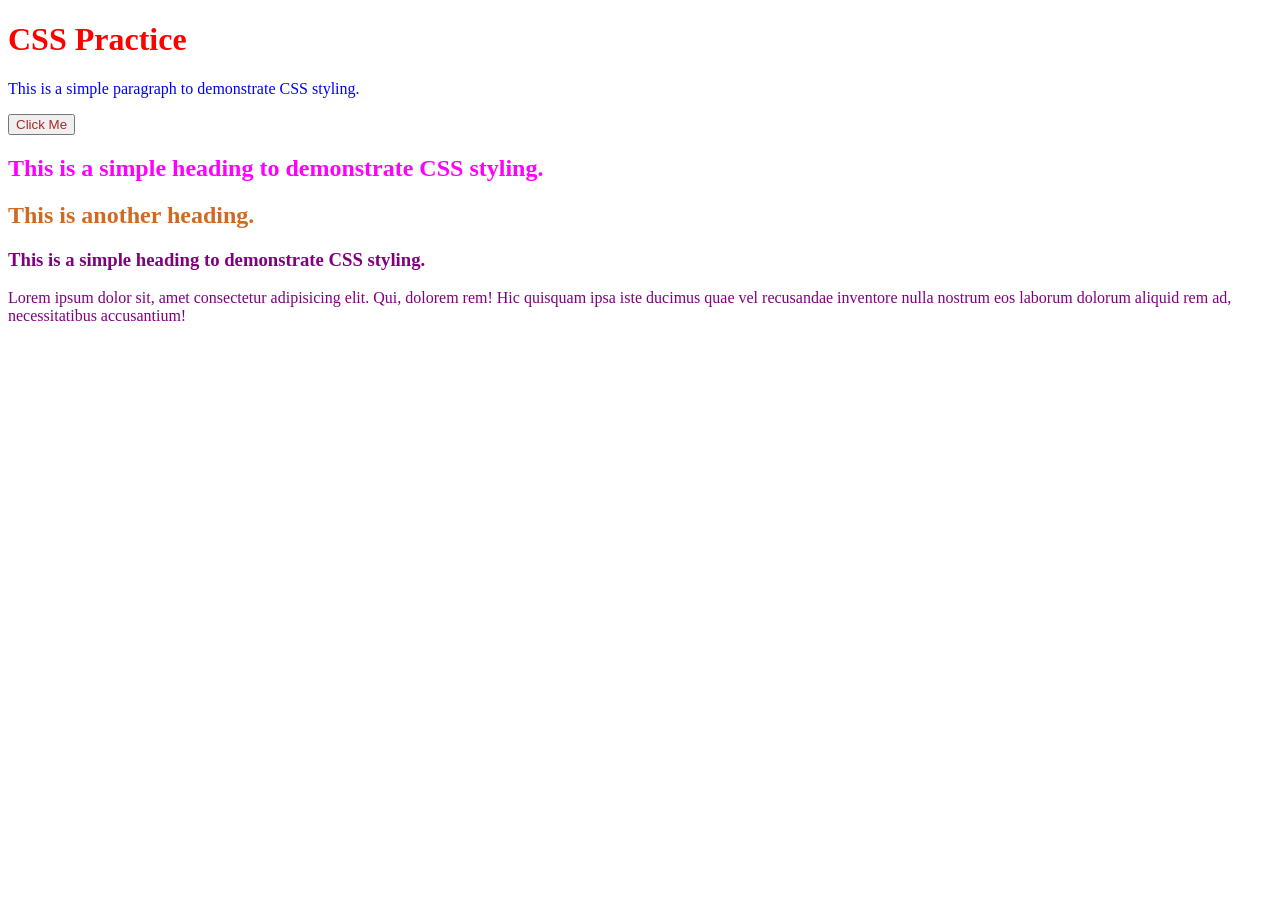
<file: CSS/index.html>
<!doctype html>
<html lang="en">
  <head>
    <meta charset="UTF-8" />
    <meta name="viewport" content="width=device-width, initial-scale=1.0" />
    <title>CSS Practice</title>
    <link rel="stylesheet" href="style.css" />
    <!-- <style>
      h1 {
        color: blue;
      }
    </style> -->
  </head>
  <body>
    <!-- <h1 style="color: blue">CSS Practice</h1> -->
    <h1>CSS Practice</h1>
    <p>This is a simple paragraph to demonstrate CSS styling.</p>
    <button>Click Me</button>

    <h2 id="headingTwo">
      This is a simple heading to demonstrate CSS styling.
    </h2>

    <h2 id="headingThree">This is another heading.</h2>

    <h3 class="purple">This is a simple heading to demonstrate CSS styling.</h3>
    <p class="purple">
      Lorem ipsum dolor sit, amet consectetur adipisicing elit. Qui, dolorem
      rem! Hic quisquam ipsa iste ducimus quae vel recusandae inventore nulla
      nostrum eos laborum dolorum aliquid rem ad, necessitatibus accusantium!
    </p>
  </body>
</html>
</file>
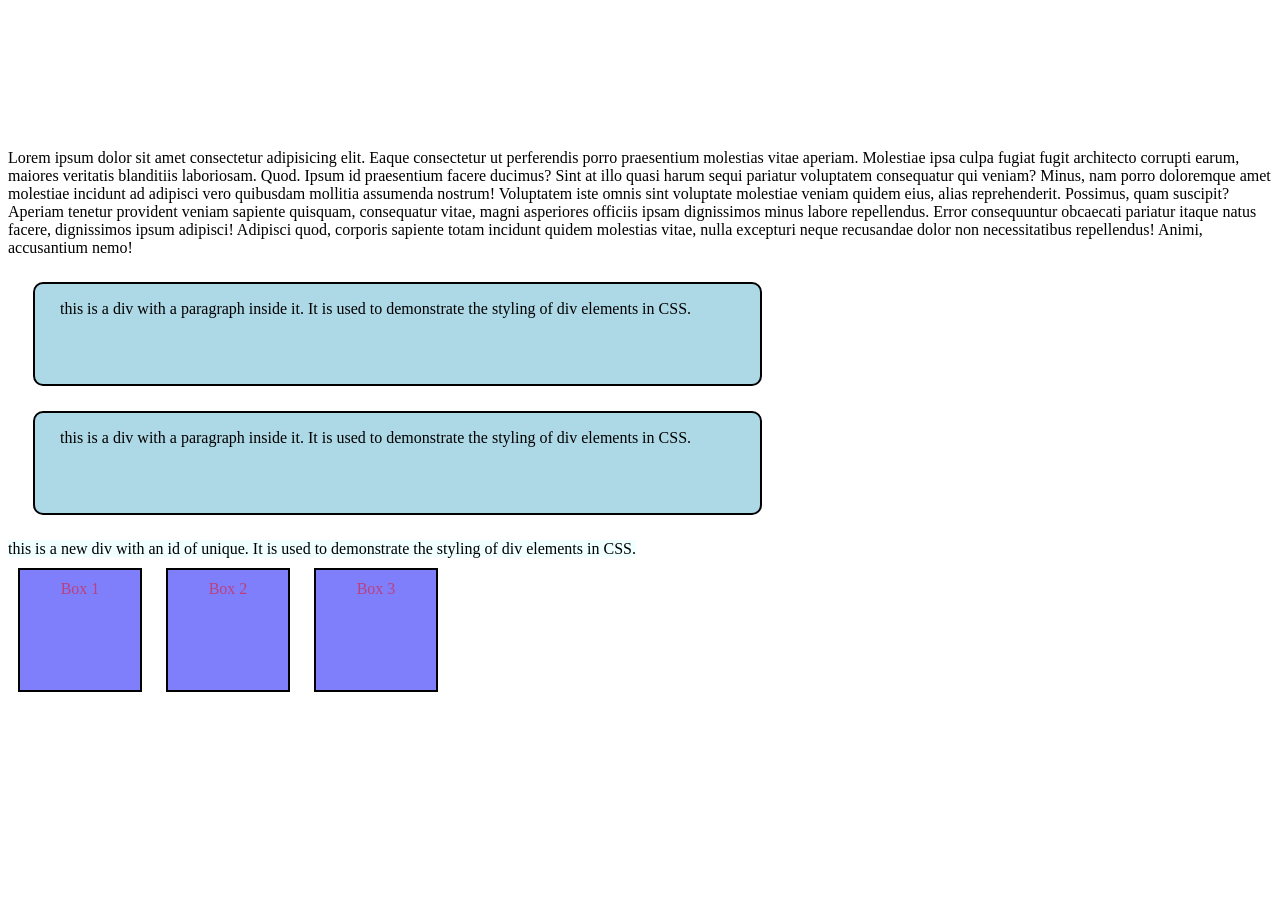
<file: CSS/Level 2/index.html>
<!doctype html>
<html lang="en">
  <head>
    <meta charset="UTF-8" />
    <meta name="viewport" content="width=device-width, initial-scale=1.0" />
    <title>Level 2 Main Page</title>
    <link rel="stylesheet" href="index_style.css" />
  </head>
  <body>
    <h1>Level 2 Main Page</h1>
    <p>
      Lorem ipsum dolor sit amet consectetur adipisicing elit. Eaque consectetur
      ut perferendis porro praesentium molestias vitae aperiam. Molestiae ipsa
      culpa fugiat fugit architecto corrupti earum, maiores veritatis blanditiis
      laboriosam. Quod. Ipsum id praesentium facere ducimus? Sint at illo quasi
      harum sequi pariatur voluptatem consequatur qui veniam? Minus, nam porro
      doloremque amet molestiae incidunt ad adipisci vero quibusdam mollitia
      assumenda nostrum! Voluptatem iste omnis sint voluptate molestiae veniam
      quidem eius, alias reprehenderit. Possimus, quam suscipit? Aperiam tenetur
      provident veniam sapiente quisquam, consequatur vitae, magni asperiores
      officiis ipsam dignissimos minus labore repellendus. Error consequuntur
      obcaecati pariatur itaque natus facere, dignissimos ipsum adipisci!
      Adipisci quod, corporis sapiente totam incidunt quidem molestias vitae,
      nulla excepturi neque recusandae dolor non necessitatibus repellendus!
      Animi, accusantium nemo!
    </p>
    <button>Click Me</button>
    <div id="common">
      <p>
        this is a div with a paragraph inside it. It is used to demonstrate the
        styling of div elements in CSS.
      </p>
    </div>

    <div id="common">
      <p>
        this is a div with a paragraph inside it. It is used to demonstrate the
        styling of div elements in CSS.
      </p>
    </div>

    <div id="unique">
      this is a new div with an id of unique. It is used to demonstrate the
      styling of div elements in CSS.
    </div>
    <br />
    <div id="box">Box 1</div>
    <div id="box">Box 2</div>
    <div id="box">Box 3</div>
  </body>
</html>
</file>
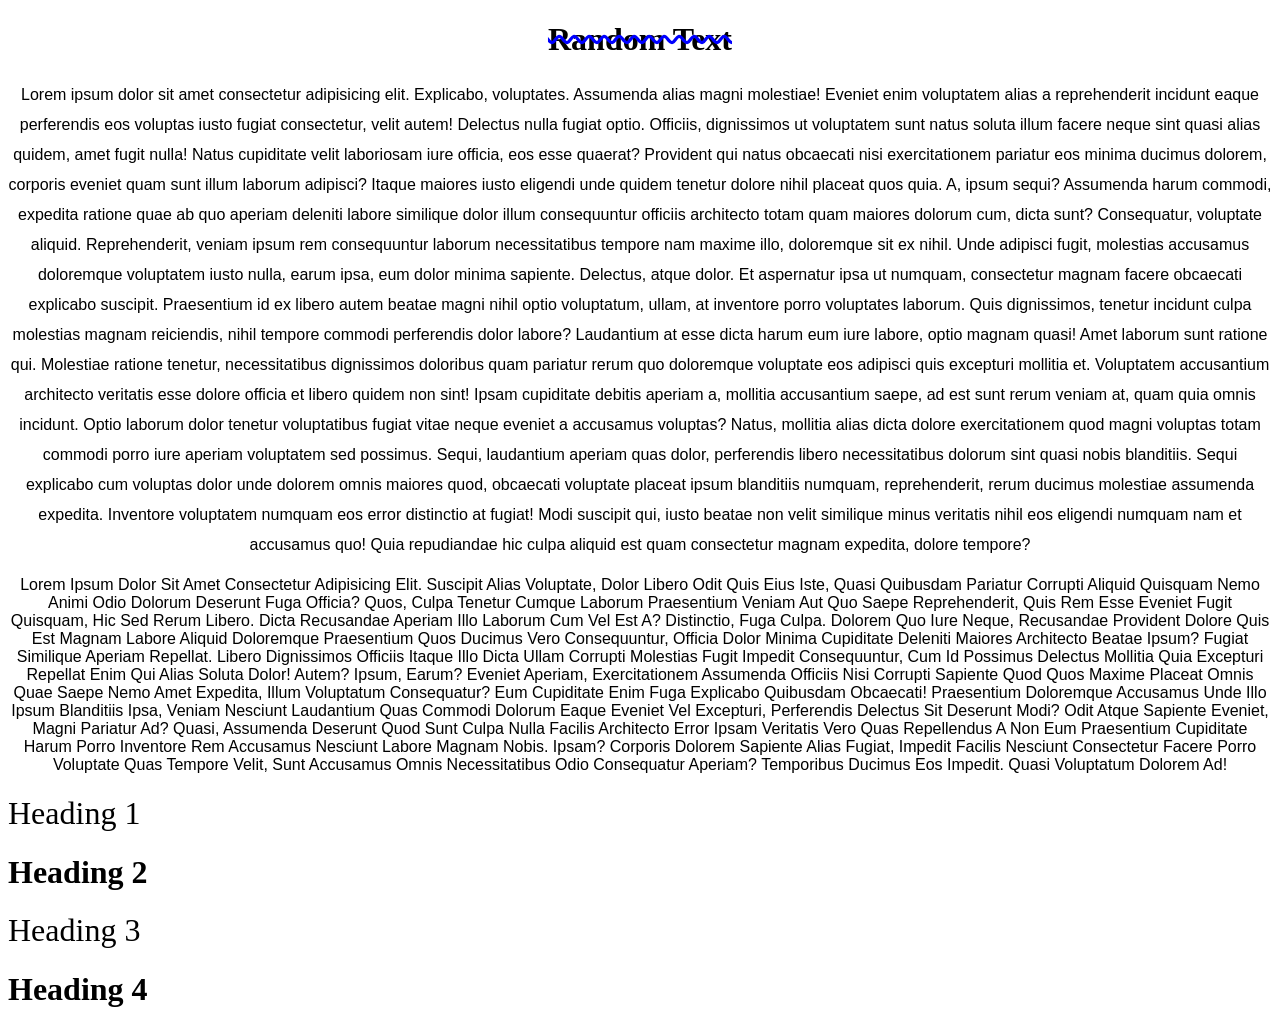
<file: CSS/index1.html>
<!doctype html>
<html lang="en">
  <head>
    <meta charset="UTF-8" />
    <meta name="viewport" content="width=device-width, initial-scale=1.0" />
    <title>CSS Practice part 2</title>
    <link rel="stylesheet" href="index1_style.css" />
  </head>
  <body>
    <h1 id="main_heading">Random Text</h1>
    <p id="one">
      Lorem ipsum dolor sit amet consectetur adipisicing elit. Explicabo,
      voluptates. Assumenda alias magni molestiae! Eveniet enim voluptatem alias
      a reprehenderit incidunt eaque perferendis eos voluptas iusto fugiat
      consectetur, velit autem! Delectus nulla fugiat optio. Officiis,
      dignissimos ut voluptatem sunt natus soluta illum facere neque sint quasi
      alias quidem, amet fugit nulla! Natus cupiditate velit laboriosam iure
      officia, eos esse quaerat? Provident qui natus obcaecati nisi
      exercitationem pariatur eos minima ducimus dolorem, corporis eveniet quam
      sunt illum laborum adipisci? Itaque maiores iusto eligendi unde quidem
      tenetur dolore nihil placeat quos quia. A, ipsum sequi? Assumenda harum
      commodi, expedita ratione quae ab quo aperiam deleniti labore similique
      dolor illum consequuntur officiis architecto totam quam maiores dolorum
      cum, dicta sunt? Consequatur, voluptate aliquid. Reprehenderit, veniam
      ipsum rem consequuntur laborum necessitatibus tempore nam maxime illo,
      doloremque sit ex nihil. Unde adipisci fugit, molestias accusamus
      doloremque voluptatem iusto nulla, earum ipsa, eum dolor minima sapiente.
      Delectus, atque dolor. Et aspernatur ipsa ut numquam, consectetur magnam
      facere obcaecati explicabo suscipit. Praesentium id ex libero autem beatae
      magni nihil optio voluptatum, ullam, at inventore porro voluptates
      laborum. Quis dignissimos, tenetur incidunt culpa molestias magnam
      reiciendis, nihil tempore commodi perferendis dolor labore? Laudantium at
      esse dicta harum eum iure labore, optio magnam quasi! Amet laborum sunt
      ratione qui. Molestiae ratione tenetur, necessitatibus dignissimos
      doloribus quam pariatur rerum quo doloremque voluptate eos adipisci quis
      excepturi mollitia et. Voluptatem accusantium architecto veritatis esse
      dolore officia et libero quidem non sint! Ipsam cupiditate debitis aperiam
      a, mollitia accusantium saepe, ad est sunt rerum veniam at, quam quia
      omnis incidunt. Optio laborum dolor tenetur voluptatibus fugiat vitae
      neque eveniet a accusamus voluptas? Natus, mollitia alias dicta dolore
      exercitationem quod magni voluptas totam commodi porro iure aperiam
      voluptatem sed possimus. Sequi, laudantium aperiam quas dolor, perferendis
      libero necessitatibus dolorum sint quasi nobis blanditiis. Sequi explicabo
      cum voluptas dolor unde dolorem omnis maiores quod, obcaecati voluptate
      placeat ipsum blanditiis numquam, reprehenderit, rerum ducimus molestiae
      assumenda expedita. Inventore voluptatem numquam eos error distinctio at
      fugiat! Modi suscipit qui, iusto beatae non velit similique minus
      veritatis nihil eos eligendi numquam nam et accusamus quo! Quia
      repudiandae hic culpa aliquid est quam consectetur magnam expedita, dolore
      tempore?
    </p>

    <p id="two">
      Lorem ipsum dolor sit amet consectetur adipisicing elit. Suscipit alias
      voluptate, dolor libero odit quis eius iste, quasi quibusdam pariatur
      corrupti aliquid quisquam nemo animi odio dolorum deserunt fuga officia?
      Quos, culpa tenetur cumque laborum praesentium veniam aut quo saepe
      reprehenderit, quis rem esse eveniet fugit quisquam, hic sed rerum libero.
      Dicta recusandae aperiam illo laborum cum vel est a? Distinctio, fuga
      culpa. Dolorem quo iure neque, recusandae provident dolore quis est magnam
      labore aliquid doloremque praesentium quos ducimus vero consequuntur,
      officia dolor minima cupiditate deleniti maiores architecto beatae ipsum?
      Fugiat similique aperiam repellat. Libero dignissimos officiis itaque illo
      dicta ullam corrupti molestias fugit impedit consequuntur, cum id possimus
      delectus mollitia quia excepturi repellat enim qui alias soluta dolor!
      Autem? Ipsum, earum? Eveniet aperiam, exercitationem assumenda officiis
      nisi corrupti sapiente quod quos maxime placeat omnis quae saepe nemo amet
      expedita, illum voluptatum consequatur? Eum cupiditate enim fuga explicabo
      quibusdam obcaecati! Praesentium doloremque accusamus unde illo ipsum
      blanditiis ipsa, veniam nesciunt laudantium quas commodi dolorum eaque
      eveniet vel excepturi, perferendis delectus sit deserunt modi? Odit atque
      sapiente eveniet, magni pariatur ad? Quasi, assumenda deserunt quod sunt
      culpa nulla facilis architecto error ipsam veritatis vero quas repellendus
      a non eum praesentium cupiditate harum porro inventore rem accusamus
      nesciunt labore magnam nobis. Ipsam? Corporis dolorem sapiente alias
      fugiat, impedit facilis nesciunt consectetur facere porro voluptate quas
      tempore velit, sunt accusamus omnis necessitatibus odio consequatur
      aperiam? Temporibus ducimus eos impedit. Quasi voluptatum dolorem ad!
    </p>

    <h1 id="heading1">Heading 1</h1>
    <h1 id="heading2">Heading 2</h1>
    <h1 id="heading3">Heading 3</h1>
    <h1 id="heading4">Heading 4</h1>
  </body>
</html>
</file>
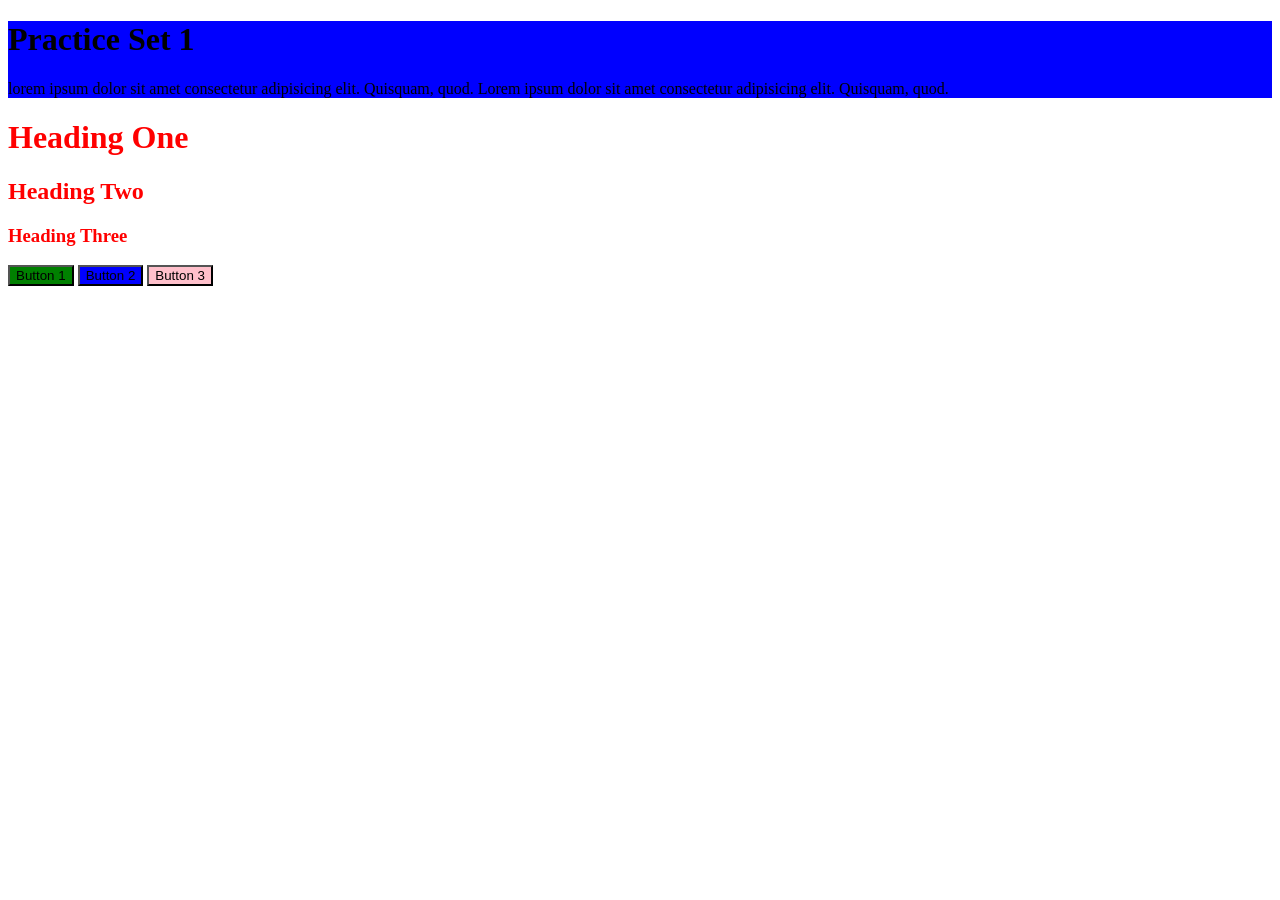
<file: CSS/practice_set1.html>
<!doctype html>
<html lang="en">
  <head>
    <meta charset="UTF-8" />
    <meta name="viewport" content="width=device-width, initial-scale=1.0" />
    <title>Practice Set 1</title>
    <link rel="stylesheet" href="practice_set1.css" />

    <style>
      button {
        background-color: blue;
      }
    </style>
  </head>
  <body>
    <div id="box">
      <h1>Practice Set 1</h1>
      <p>
        lorem ipsum dolor sit amet consectetur adipisicing elit. Quisquam, quod.
        Lorem ipsum dolor sit amet consectetur adipisicing elit. Quisquam, quod.
      </p>
    </div>

    <h1 class="heading">Heading One</h1>

    <h2 class="heading">Heading Two</h2>

    <h3 class="heading">Heading Three</h3>

    <button id="button1">Button 1</button>

    <button>Button 2</button>

    <button style="background-color: pink">Button 3</button>
  </body>
</html>
</file>
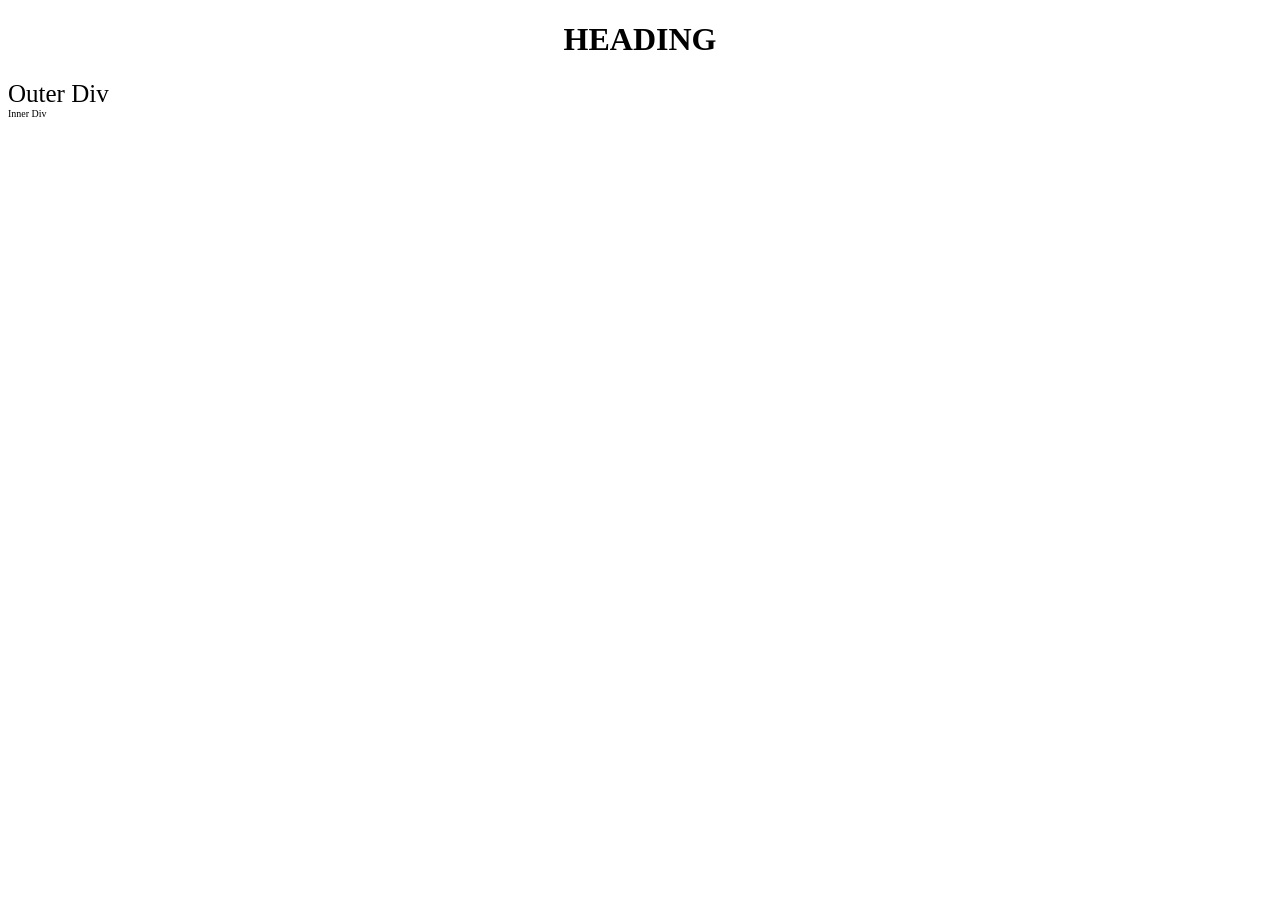
<file: CSS/practice_set2.html>
<!doctype html>
<html lang="en">
  <head>
    <meta charset="UTF-8" />
    <meta name="viewport" content="width=device-width, initial-scale=1.0" />
    <title>Practice Set 2</title>
    <link rel="stylesheet" href="practice_set2.css" />
  </head>
  <body class="body">
    <h1 id="main_heading">Heading</h1>

    <div id="outer">
      Outer Div
      <div id="inner">Inner Div</div>
    </div>
  </body>
</html>
</file>
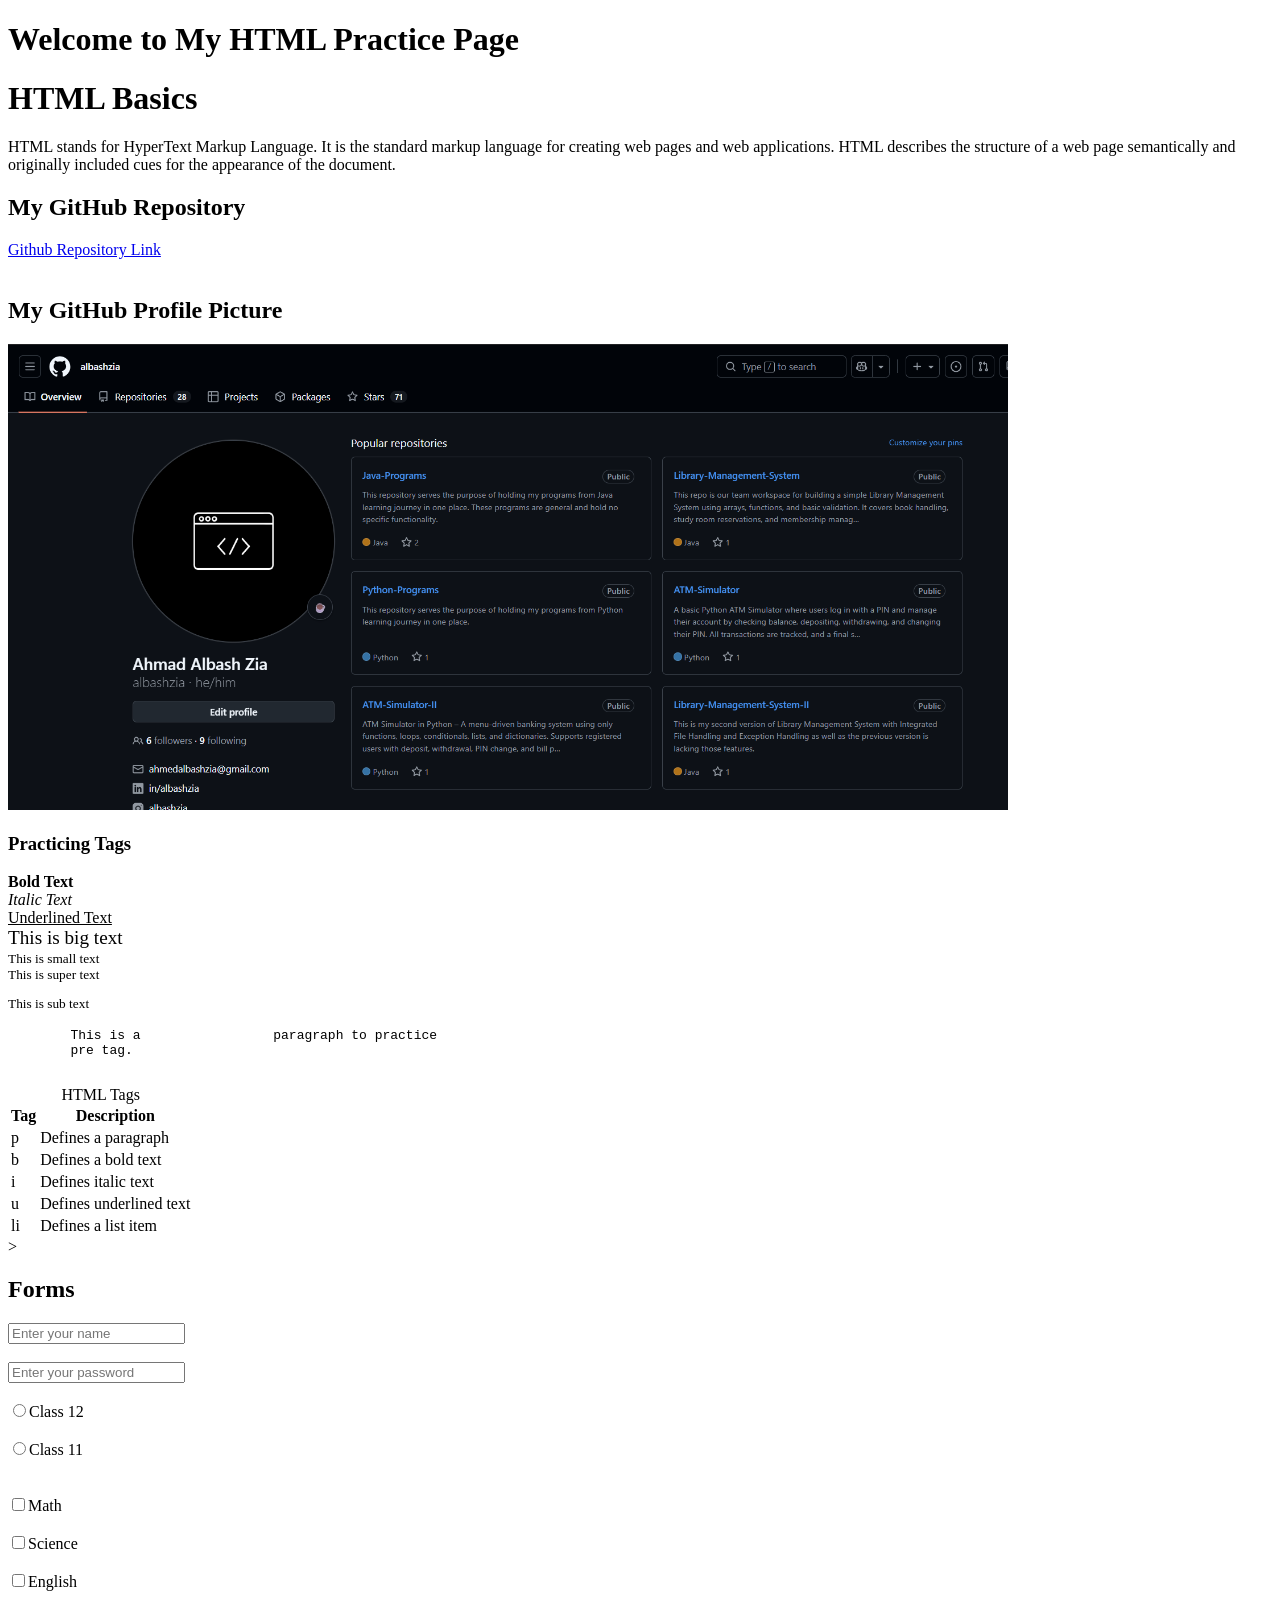
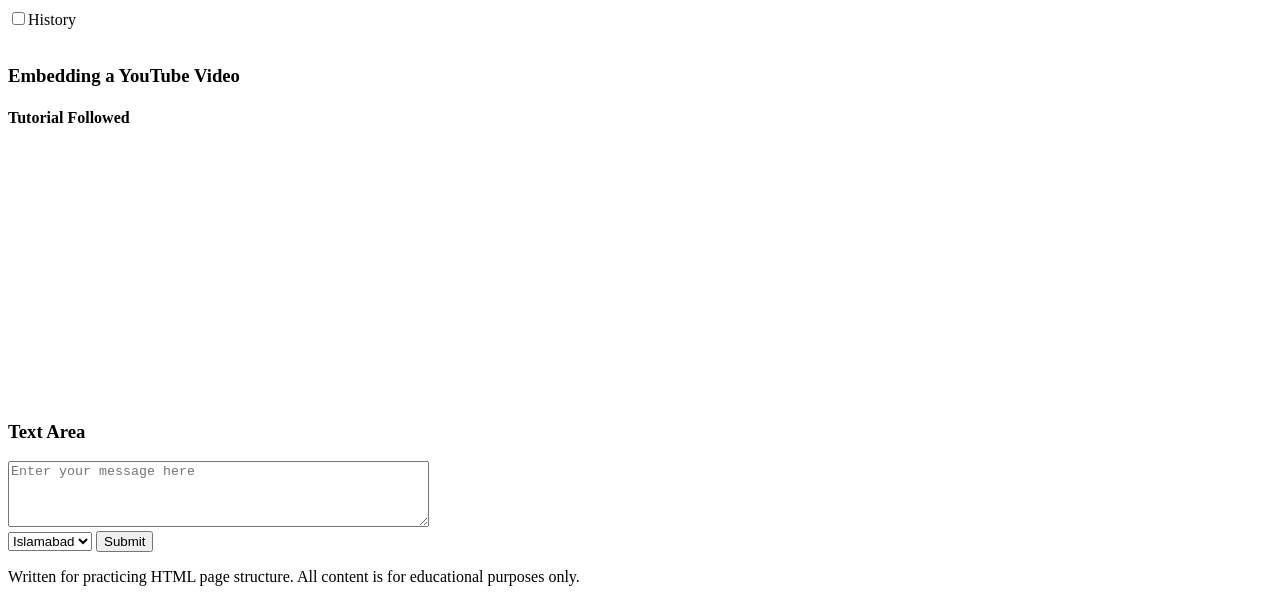
<file: HTML/pagestructure.html>
<!doctype html>
<head>
  <title>Practicing Page Structure</title>
</head>
<body>
  <header>
    <h1>Welcome to My HTML Practice Page</h1>
  </header>
  <main>
    <div>
      <h1>HTML Basics</h1>
      <p>
        HTML stands for HyperText Markup Language. It is the standard markup
        language for creating web pages and web applications. HTML describes the
        structure of a web page semantically and originally included cues for
        the appearance of the document.
      </p>
    </div>

    <div>
      <section>
        <h2>My GitHub Repository</h2>
        <a href="https://github.com/albashzia/frontend-basics-practice"
          >Github Repository Link</a
        >
      </section>
      <br />
      <h2>My GitHub Profile Picture</h2>
      <a href="https://github.com/albashzia" target="_main"
        ><img
          src="../Assets/github_profile.png"
          alt="GitHub Profile Picture"
          width="1000"
      /></a>
    </div>

    <div>
      <h3>Practicing Tags</h3>
      <p>
        <b>Bold Text</b>
        <br />
        <i>Italic Text</i>
        <br />
        <u>Underlined Text</u>
        <br />
        <big>This is big text</big>
        <br />
        <small>This is small text</small>
        <br />
        <sup>This is super text</sup>
        <br />
        <sub>This is sub text</sub>
      </p>
      <pre>
        This is a                 paragraph to practice                              
        pre tag.
    </pre
      >
    </div>

    <div>
      <table>
        <thead>
          <caption>
            HTML Tags
          </caption>
          <tr>
            <th>Tag</th>
            <th>Description</th>
          </tr>
        </thead>
        <tbody>
          <tr>
            <td>p</td>
            <td>Defines a paragraph</td>
          </tr>
          <tr>
            <td>b</td>
            <td>Defines a bold text</td>
          </tr>
          <tr>
            <td>i</td>
            <td>Defines italic text</td>
          </tr>
          <tr>
            <td>u</td>
            <td>Defines underlined text</td>
          </tr>
          <tr>
            <td>li</td>
            <td>Defines a list item</td>
          </tr>
        </tbody>
      </table>
    </div>
    >
    <div>
      <h2>Forms</h2>
      <form>
        <input type="text" placeholder="Enter your name" />
        <br />
        <br />
        <input type="password" placeholder="Enter your password" />
        <br />
        <br />
        <label for="101">
          <input type="radio" value="class 12" name="class" id="101" />Class 12
          <br />
          <br />
        </label>
        <label for="102">
          <input type="radio" value="class 11" name="class" id="102" />Class 11
          <br />
          <br />
        </label>
        <br />

        <label for="103">
          <input type="checkbox" value="math" name="subject" id="103" />Math
        </label>
        <br />
        <br />
        <label for="104">
          <input
            type="checkbox"
            value="science"
            name="subject"
            id="104"
          />Science
        </label>
        <br />
        <br />
        <label for="105">
          <input
            type="checkbox"
            value="english"
            name="subject"
            id="105"
          />English
        </label>
        <br />
        <br />
        <label for="106">
          <input
            type="checkbox"
            value="history"
            name="subject"
            id="106"
          />History
        </label>
        <br />
        <br />
      </form>
    </div>
    <div>
      <h3>Embedding a YouTube Video</h3>
      <h4>Tutorial Followed</h4>
      <iframe
        width="495"
        height="250"
        src="https://www.youtube.com/embed/HcOc7P5BMi4?si=ZVe1vQCF5PJmd5Ea"
        title="YouTube video player"
        frameborder="0"
        allow="
          accelerometer;
          autoplay;
          clipboard-write;
          encrypted-media;
          gyroscope;
          picture-in-picture;
          web-share;
        "
        referrerpolicy="strict-origin-when-cross-origin"
        allowfullscreen
      ></iframe>
    </div>

    <div>
      <h3>Text Area</h3>
      <textarea
        rows="4"
        cols="50"
        placeholder="Enter your message here"
      ></textarea>
    </div>
    <select name="city">
      <option value="Islamabad">Islamabad</option>
      <option value="Lahore">Lahore</option>
      <option value="Karachi">Karachi</option>
      <option value="Peshawar">Peshawar</option>
      <option value="Quetta">Quetta</option>
    </select>

    <input type="submit" value="Submit" />
  </main>
  <footer>
    <p>
      Written for practicing HTML page structure. All content is for educational
      purposes only.
    </p>
  </footer>
</body>
</file>
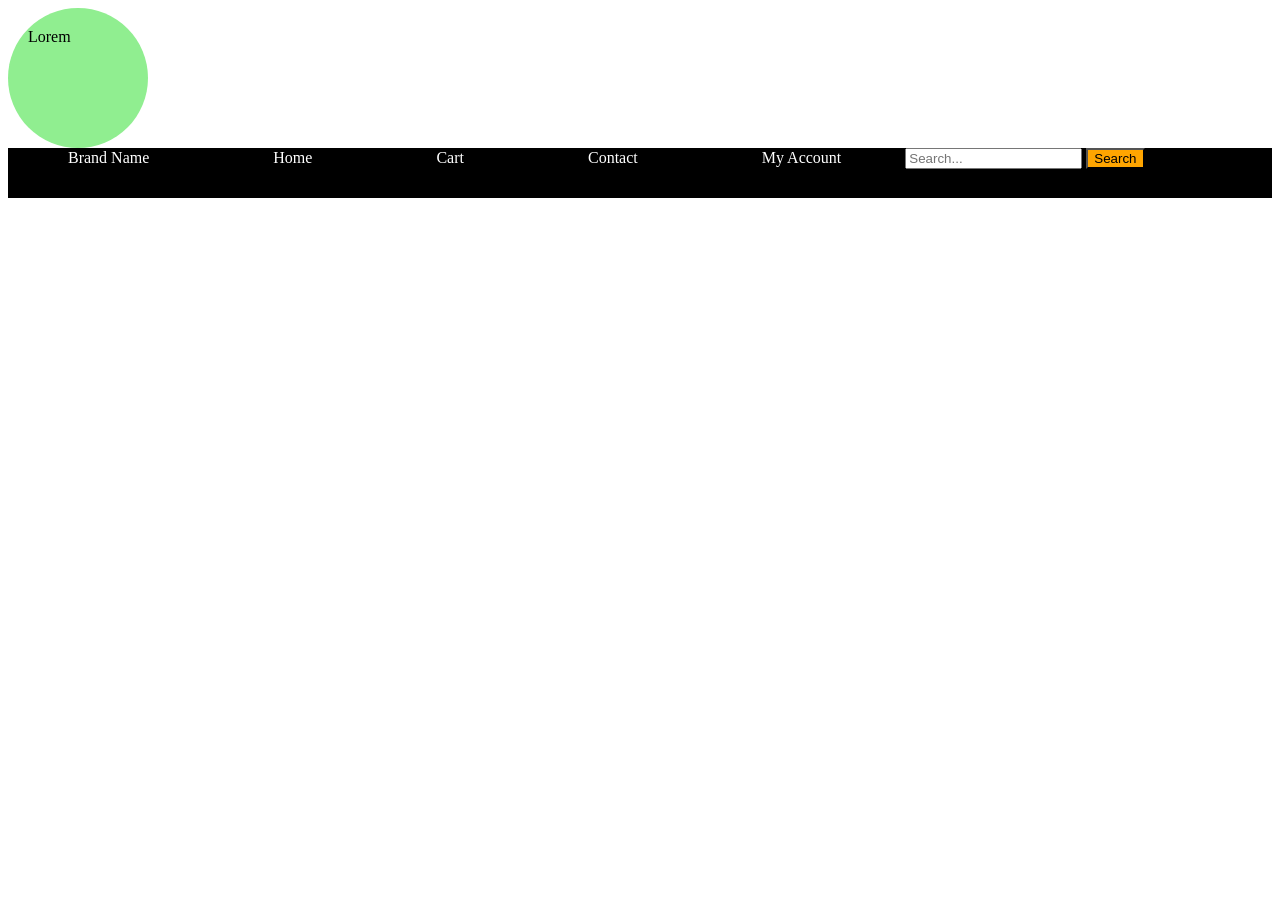
<file: CSS/Level 2/practice_set_3.html>
<!doctype html>
<html lang="en">
  <head>
    <meta charset="UTF-8" />
    <meta name="viewport" content="width=device-width, initial-scale=1.0" />
    <title>Practice Set 3</title>
    <link rel="stylesheet" href="practice_set_3.css" />
  </head>
  <body>
    <div id="circle">Lorem</div>

    <div id="navbar">
      <a>Brand Name</a>
      <a>Home</a>
      <a>Cart</a>
      <a>Contact</a>
      <a>My Account</a>
      <input type="text" placeholder="Search..." />
      <button>Search</button>
    </div>
  </body>
</html>
</file>
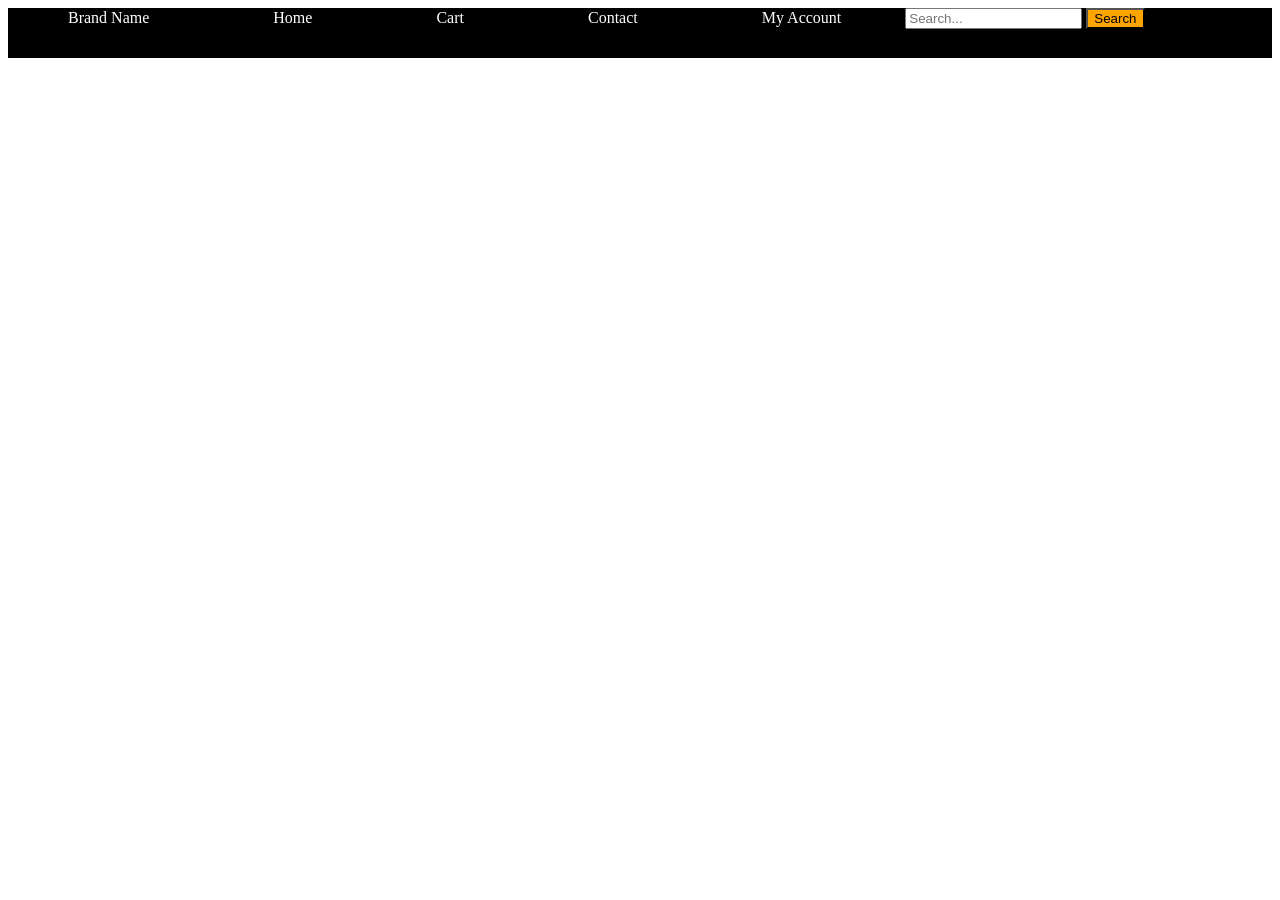
<file: CSS/Level 2/practice_set_4.html>
<!doctype html>
<html lang="en">
  <head>
    <meta charset="UTF-8" />
    <meta name="viewport" content="width=device-width, initial-scale=1.0" />
    <title>Practice Set 4</title>
    <link rel="stylesheet" href="practice_set_4.css" />
  </head>
  <body>
    <div id="navbar">
      <a>Brand Name</a>
      <a>Home</a>
      <a>Cart</a>
      <a>Contact</a>
      <a>My Account</a>
      <input type="text" placeholder="Search..." />
      <button>Search</button>
    </div>
  </body>
</html>
</file>
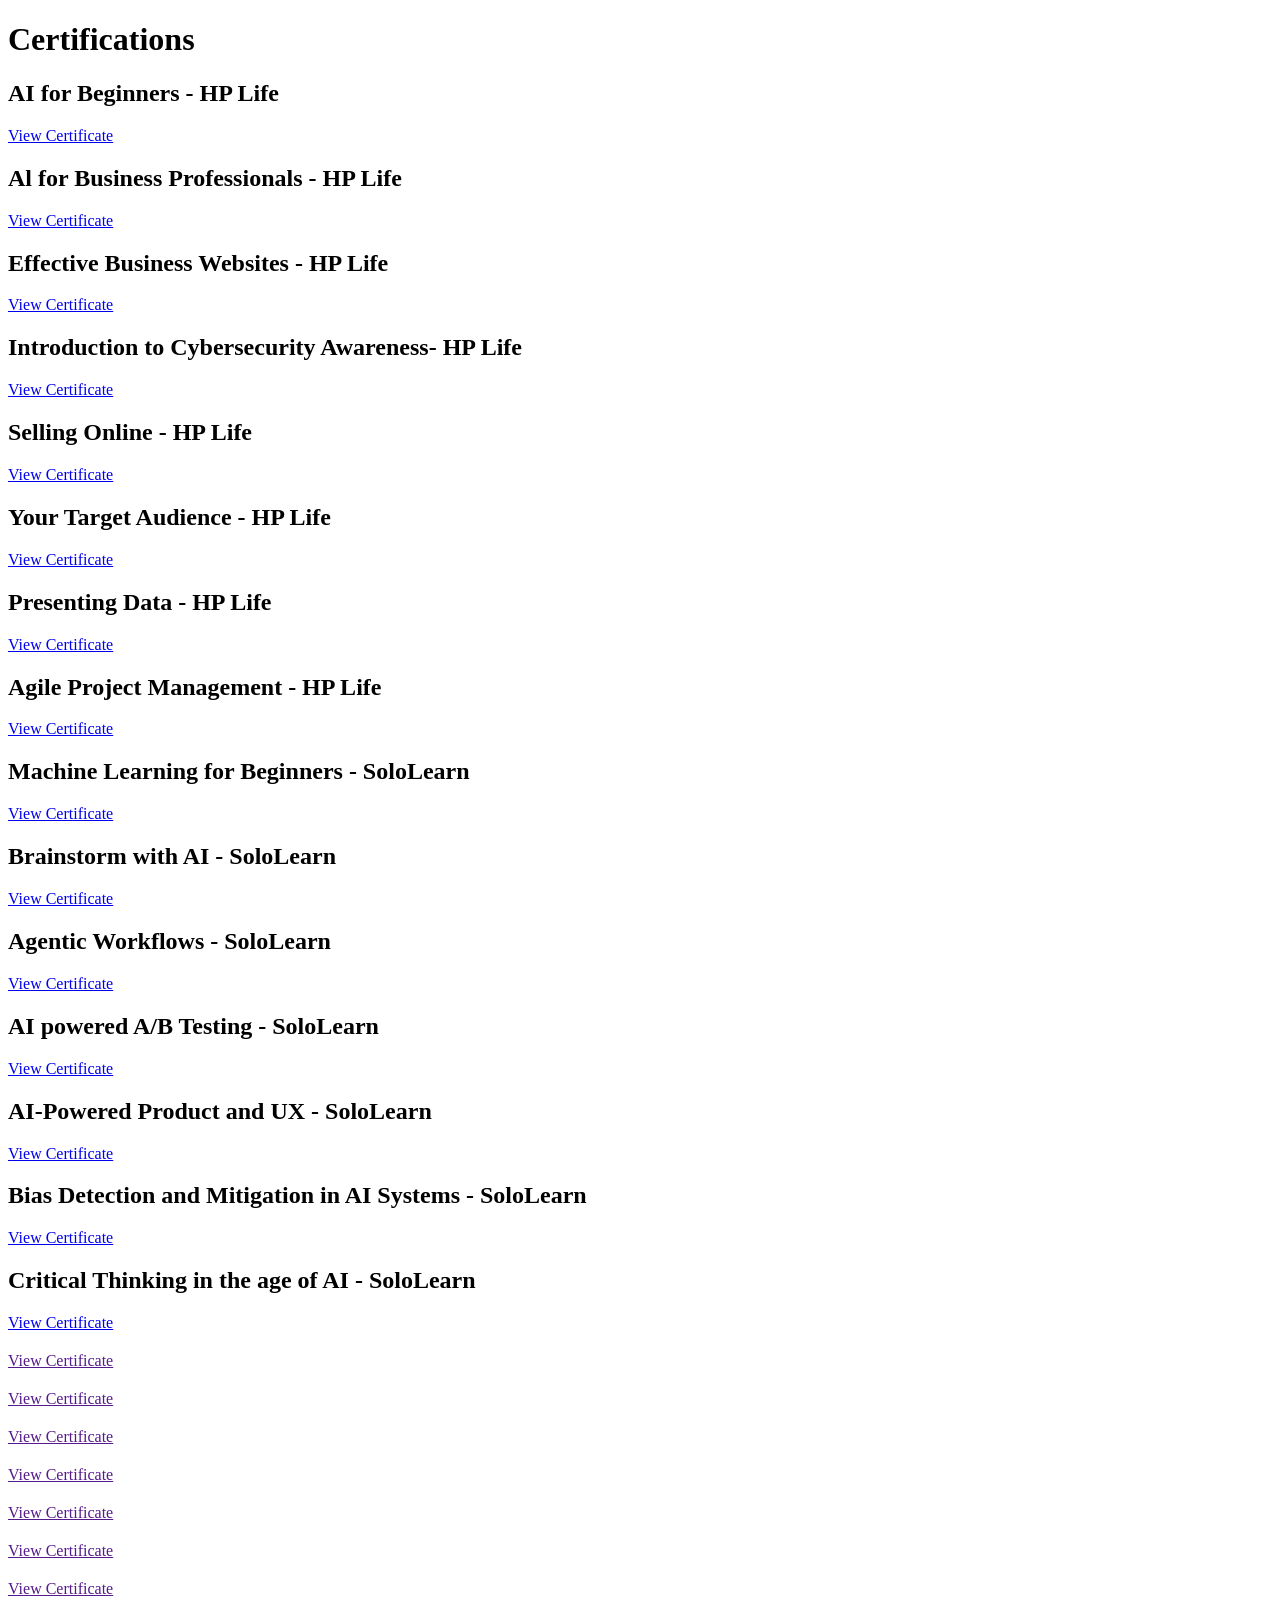
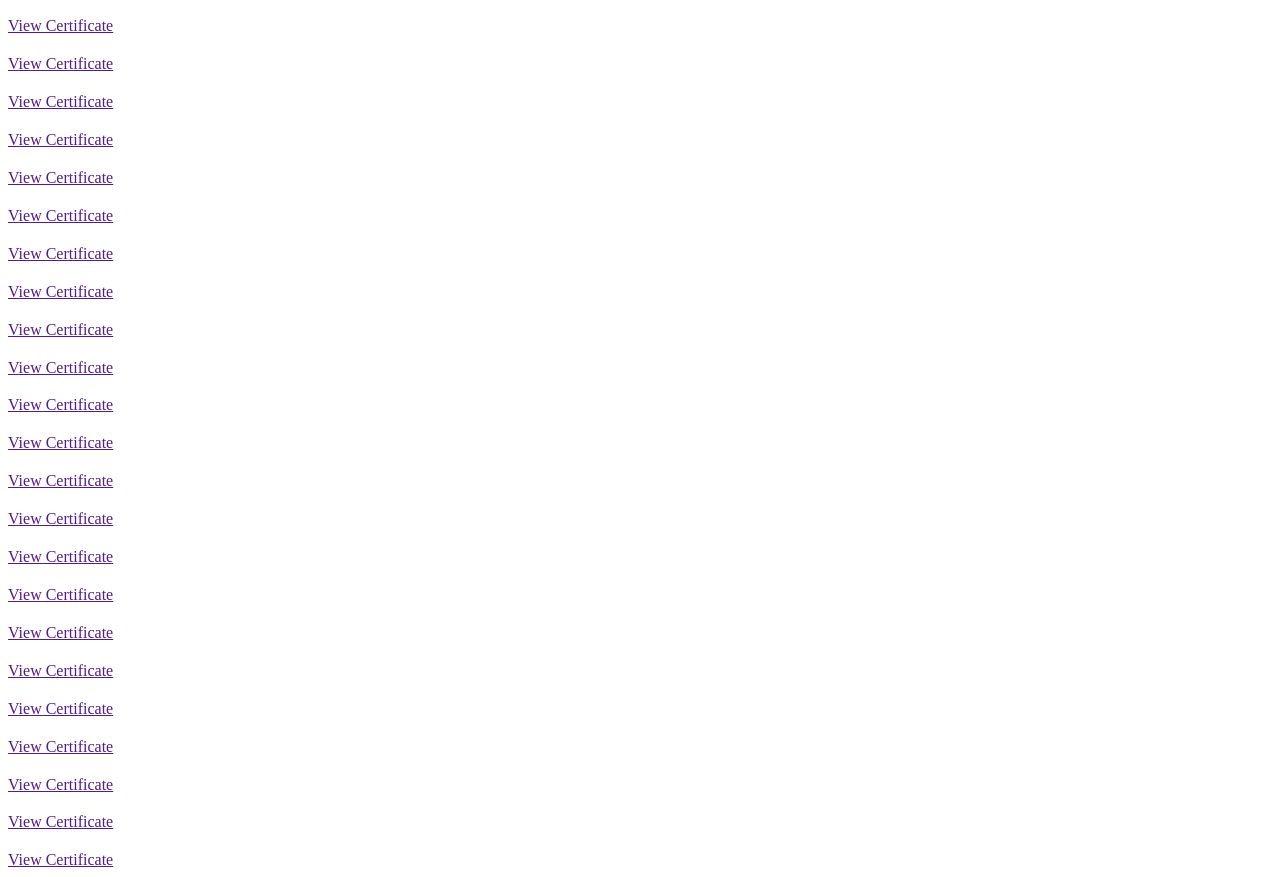
<file: HTML/Portfolio/certifications.html>
<!doctype html>
<html lang="en">
  <head>
    <meta charset="UTF-8" />
    <meta name="viewport" content="width=device-width, initial-scale=1.0" />
    <title>Certifications</title>
  </head>
  <body>
    <header>
      <h1>Certifications</h1>
    </header>
    <main>
      <div>
        <h2>AI for Beginners - HP Life</h2>
        <a
          href="https://www.life-global.org/certificate/41f4f62a-e7fe-44b0-a521-57588544c8f8"
          target="_main"
          >View Certificate</a
        >
      </div>

      <div>
        <h2>Al for Business Professionals - HP Life</h2>
        <a
          href="https://www.life-global.org/certificate/1ef7b1c4-3ec1-46b8-892e-6b7d2354083e"
          target="_main"
          >View Certificate</a
        >
      </div>

      <div>
        <h2>Effective Business Websites - HP Life</h2>
        <a
          href="https://www.life-global.org/certificate/fbd378d3-0270-4881-887a-692f426d498f"
          target="_main"
          >View Certificate</a
        >
      </div>

      <div>
        <h2>Introduction to Cybersecurity Awareness- HP Life</h2>
        <a
          href="https://www.life-global.org/certificate/02664393-40a0-4029-86be-61c09d1d9b09"
          target="_main"
          >View Certificate</a
        >
      </div>

      <div>
        <h2>Selling Online - HP Life</h2>
        <a
          href="https://www.life-global.org/certificate/b8f3567b-6fda-4a4f-a166-8b7f72ed0008"
          target="_main"
          >View Certificate</a
        >
      </div>

      <div>
        <h2>Your Target Audience - HP Life</h2>
        <a
          href="https://www.life-global.org/certificate/7d866c68-f77e-4d21-af58-1f5ccb787897"
          target="_main"
        >
          View Certificate</a
        >
      </div>

      <div>
        <h2>Presenting Data - HP Life</h2>
        <a
          href="https://www.life-global.org/certificate/591a79cc-0b3f-49ba-9373-750c67ef1134"
          target="_main"
        >
          View Certificate</a
        >
      </div>

      <div>
        <h2>Agile Project Management - HP Life</h2>
        <a
          href="https://www.life-global.org/certificate/7ed08704-b102-4019-a067-90a4513e0f33"
          target="_main"
        >
          View Certificate</a
        >
      </div>

      <div>
        <h2>Machine Learning for Beginners - SoloLearn</h2>
        <a
          href="https://www.sololearn.com/certificates/CC-AMNHDHMT"
          target="_main"
        >
          View Certificate</a
        >
      </div>

      <div>
        <h2>Brainstorm with AI - SoloLearn</h2>
        <a
          href="https://www.sololearn.com/certificates/CC-PLIGG1EA"
          target="_main"
          >View Certificate</a
        >
      </div>

      <div>
        <h2>Agentic Workflows - SoloLearn</h2>
        <a
          href="https://www.sololearn.com/certificates/CC-DTAYGO9R"
          target="_main"
          >View Certificate</a
        >
      </div>

      <div>
        <h2>AI powered A/B Testing - SoloLearn</h2>
        <a
          href="https://www.sololearn.com/certificates/CC-SEPK7ECH"
          target="_main"
          >View Certificate</a
        >
      </div>

      <div>
        <h2>AI-Powered Product and UX - SoloLearn</h2>
        <a
          href="https://www.sololearn.com/certificates/CC-TLQQFYBA"
          target="_main"
          >View Certificate</a
        >
      </div>

      <div>
        <h2>Bias Detection and Mitigation in AI Systems - SoloLearn</h2>
        <a
          href="https://www.sololearn.com/certificates/CC-4LPDYMAB"
          target="_main"
          >View Certificate</a
        >
      </div>

      <div>
        <h2>Critical Thinking in the age of AI - SoloLearn</h2>
        <a
          href="https://www.sololearn.com/certificates/CC-JHFIIAVK"
          target="_main"
          >View Certificate</a
        >
      </div>

      <div>
        <h2></h2>
        <a href="">View Certificate</a>
      </div>

      <div>
        <h2></h2>
        <a href="">View Certificate</a>
      </div>

      <div>
        <h2></h2>
        <a href="">View Certificate</a>
      </div>

      <div>
        <h2></h2>
        <a href="">View Certificate</a>
      </div>

      <div>
        <h2></h2>
        <a href="">View Certificate</a>
      </div>

      <div>
        <h2></h2>
        <a href="">View Certificate</a>
      </div>

      <div>
        <h2></h2>
        <a href="">View Certificate</a>
      </div>

      <div>
        <h2></h2>
        <a href="">View Certificate</a>
      </div>

      <div>
        <h2></h2>
        <a href="">View Certificate</a>
      </div>

      <div>
        <h2></h2>
        <a href="">View Certificate</a>
      </div>

      <div>
        <h2></h2>
        <a href="">View Certificate</a>
      </div>

      <div>
        <h2></h2>
        <a href="">View Certificate</a>
      </div>

      <div>
        <h2></h2>
        <a href="">View Certificate</a>
      </div>

      <div>
        <h2></h2>
        <a href="">View Certificate</a>
      </div>

      <div>
        <h2></h2>
        <a href="">View Certificate</a>
      </div>

      <div>
        <h2></h2>
        <a href="">View Certificate</a>
      </div>

      <div>
        <h2></h2>
        <a href="">View Certificate</a>
      </div>

      <div>
        <h2></h2>
        <a href="">View Certificate</a>
      </div>

      <div>
        <h2></h2>
        <a href="">View Certificate</a>
      </div>

      <div>
        <h2></h2>
        <a href="">View Certificate</a>
      </div>

      <div>
        <h2></h2>
        <a href="">View Certificate</a>
      </div>

      <div>
        <h2></h2>
        <a href="">View Certificate</a>
      </div>

      <div>
        <h2></h2>
        <a href="">View Certificate</a>
      </div>

      <div>
        <h2></h2>
        <a href="">View Certificate</a>
      </div>

      <div>
        <h2></h2>
        <a href="">View Certificate</a>
      </div>

      <div>
        <h2></h2>
        <a href="">View Certificate</a>
      </div>

      <div>
        <h2></h2>
        <a href="">View Certificate</a>
      </div>

      <div>
        <h2></h2>
        <a href="">View Certificate</a>
      </div>

      <div>
        <h2></h2>
        <a href="">View Certificate</a>
      </div>

      <div>
        <h2></h2>
        <a href="">View Certificate</a>
      </div>
    </main>
  </body>
</html>
</file>
<file: CSS/style.css>
h1 {
  color: red;
}

p {
  color: blue;
}
button {
  color: brown;
}

body {
  background-color: white;
}

#headingTwo {
  color: magenta;
}

#headingThree {
  color: chocolate;
}

.purple {
  color: purple;
}
</file>
<file: CSS/Level 2/index_style.css>
h1 {
  width: 300px;
  height: 100px;
  background-color: lightgreen;
  border: 3px dashed black;
  text-align: center;
  border-radius: 10px;
  visibility: hidden;
}

#common {
  background-color: lightblue;
  height: 100px;
  width: 700px;
  border-width: 2px;
  border-style: solid;
  border-color: black;
  border-radius: 10px;
  padding-left: 25px;
  margin: 25px;
}

#unique {
  background-color: azure;
  display: inline;
}

button {
  display: none;
}

#box {
  display: inline-block;
  height: 100px;
  width: 100px;
  margin: 10px;
  padding: 10px;
  text-align: center;
  border: 2px solid black;
  color: rgba(250, 0, 0, 0.5);
  background-color: rgba(0, 0, 250, 0.5);
}
</file>
<file: CSS/index1_style.css>
p {
  text-align: center;
}

#main_heading {
  text-align: center;
  text-decoration: blue wavy line-through;
}

#heading1 {
  font-weight: normal;
}

#heading2 {
  font-weight: bold;
}

#heading3 {
  font-weight: lighter;
}

#heading4 {
  font-weight: 900;
}

#one {
  font-family: Arial;
  line-height: 30px;
}

#two {
  font-family: "Segoe UI", Tahoma, Geneva, Verdana, sans-serif;
  text-transform: capitalize;
}
</file>
<file: CSS/practice_set1.css>
#box {
  background-color: blue;
}

.heading {
  color: red;
}

#button1 {
  background-color: green;
}
</file>
<file: CSS/practice_set2.css>
#main_heading {
  text-align: center;
  text-transform: uppercase;
}
* {
  font-family: Times New Roman;
}

#outer {
  font-size: 25px;
}

#inner {
  font-size: 10px;
}
</file>
<file: CSS/Level 2/practice_set_3.css>
#circle {
  background-color: lightgreen;
  height: 100px;
  width: 100px;
  border-radius: 50%;
  padding: 20px;
}

#navbar {
  background-color: black;
  height: 50px;
  color: white;
  padding: 0px;
  margin: 0px;
}

button {
  background-color: orange;
}

a {
  margin: 60px;
}
</file>
<file: CSS/Level 2/practice_set_4.css>
#navbar {
  background-color: black;
  height: 50px;
  color: white;
  padding: 0px;
  margin: 0px;
}

button {
  background-color: orange;
}

a {
  margin: 60px;
}
</file>
